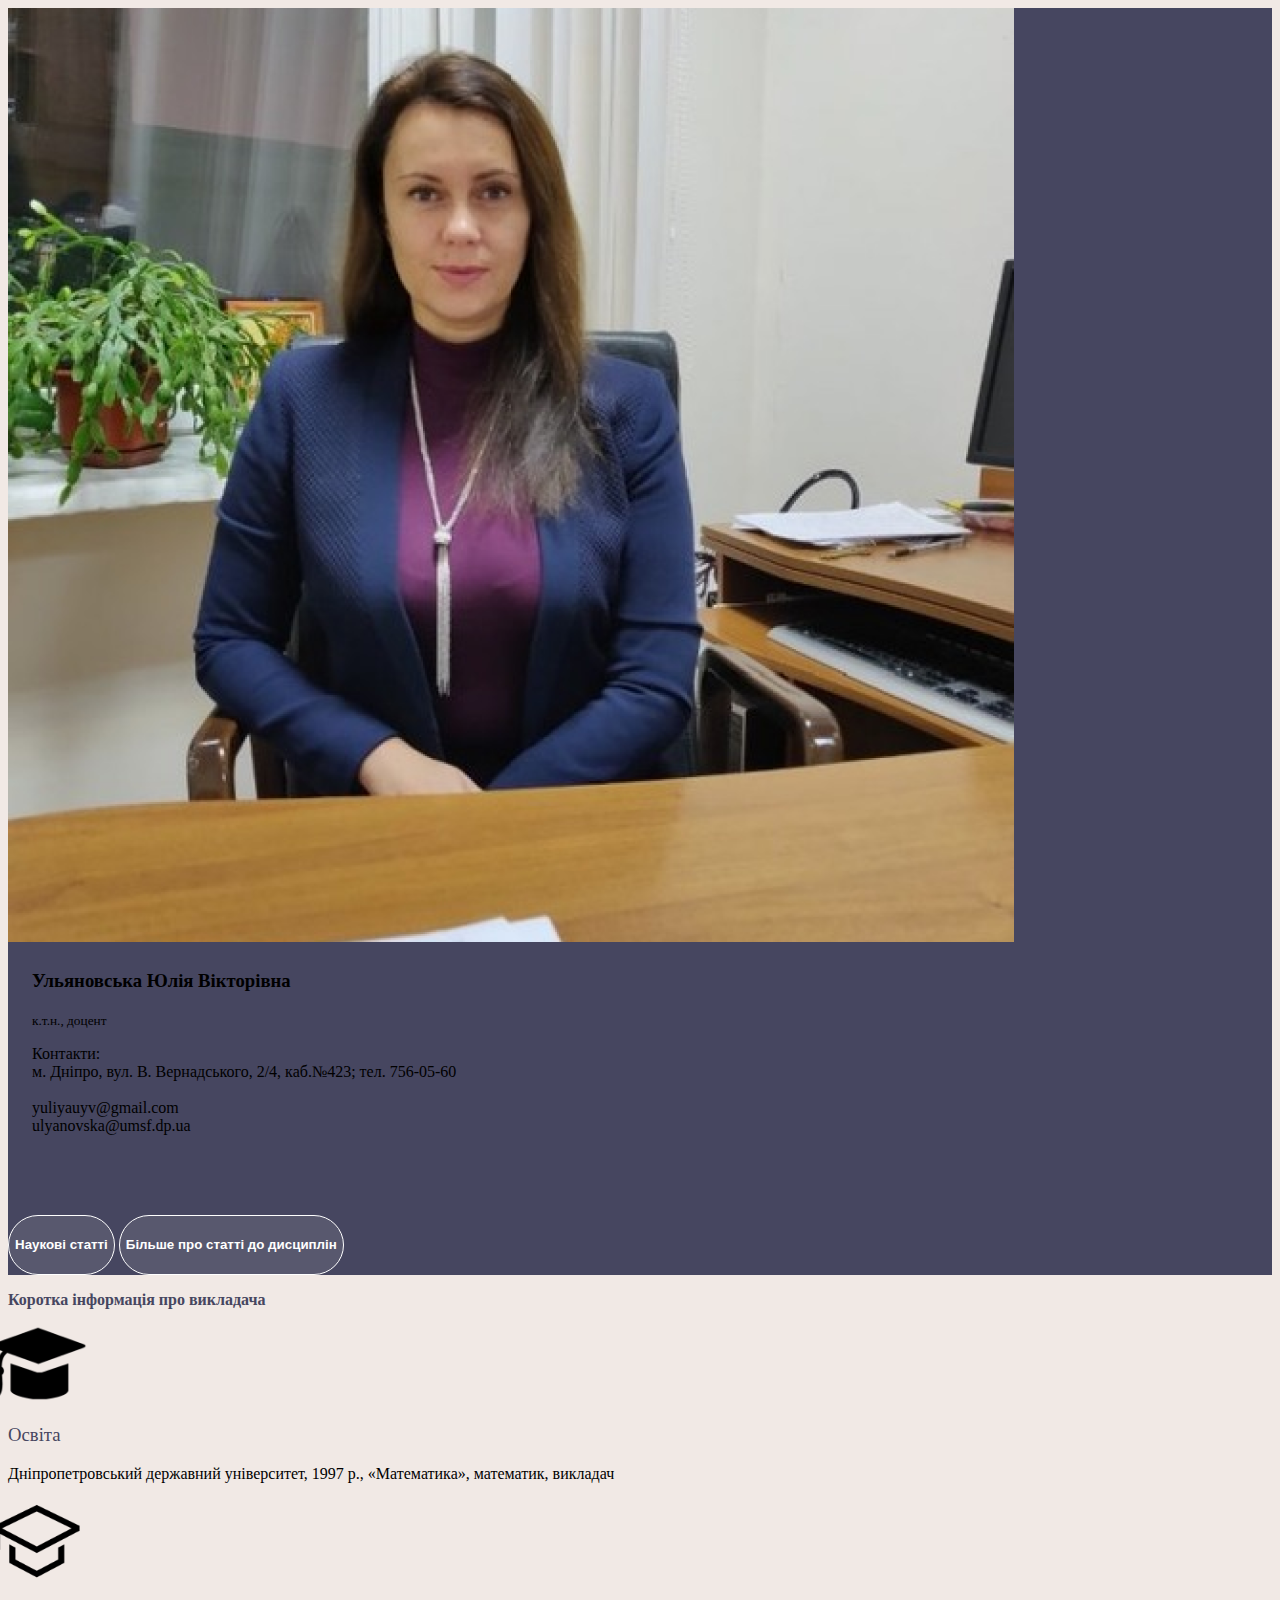
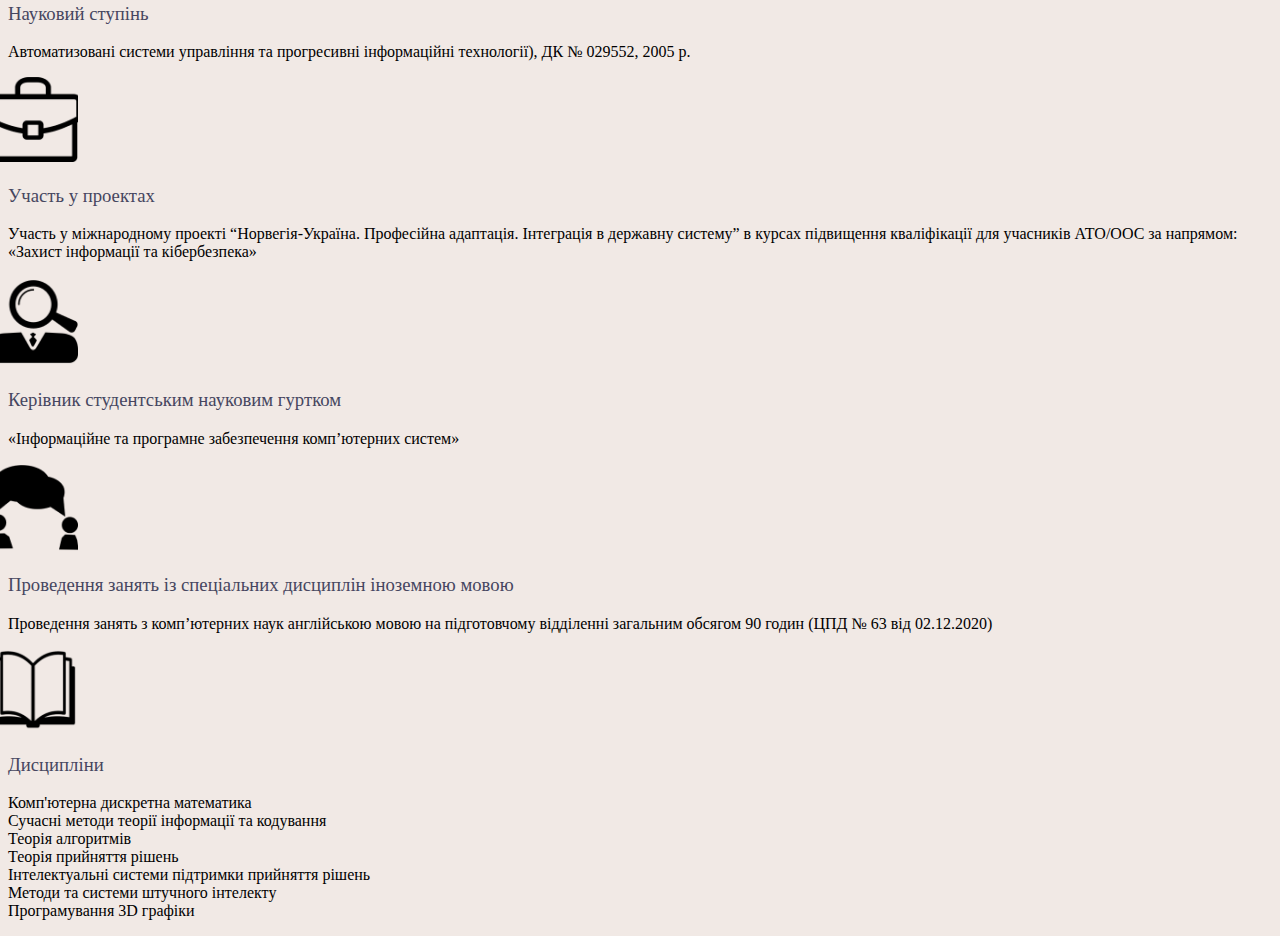
<file: index.html>
<!DOCTYPE html>

<html>
  <head>
    <meta charset="UTF-8">
    <meta name="viewport" content="width=device-width, initial-scale=1.0">
    <title>title</title>
    <link href="https://cdn.jsdelivr.net/npm/bootstrap@5.0.2/dist/css/bootstrap.min.css" rel="stylesheet" integrity="sha384-EVSTQN3/azprG1Anm3QDgpJLIm9Nao0Yz1ztcQTwFspd3yD65VohhpuuCOmLASjC" crossorigin="anonymous">
    <link rel="stylesheet" href="styles.css" type="text/css">
  </head>
  <body class="our-background-secondary">
    <div class="container-xl">
      <div class="row">
        <aside class="col-lg-3 col-md-4 col-12 g-0 h-100 text-light our-background-primary">
          <img class="photo-prepoda img-fluid" src="./img/prepod.png" alt="prepod">
          <div class="aside-text">
            <h3 class="full-name">Ульяновська Юлія Вікторівна</h3>
            <p class="job"><small>к.т.н., доцент</small></p>
            <p>
              Контакти: <br />
              м. Дніпро, вул. В. Вернадського, 2/4, каб.№423; тел. 756-05-60 <br /><br />
              yuliyauyv@gmail.com <br />
              ulyanovska@umsf.dp.ua 
            </p>
          </div>
          <div class="d-flex justify-content-center flex-btn m-4 mb-5">
            <button 
              class="our-btn mb-3"
              onclick="location.href = './pages/articles.html';"
            >
              <strong>Науковi статтi</strong>
            </button>
            <button 
              class="our-btn"
              onclick="location.href = './pages/more-disciplines.html';"
            >
              <strong>Бiльше про статтi до дисциплiн</strong>
            </button>
          </div>
        </aside>
        <main class="col">
          <p class="display-5 text-center mt-4 our-text-primary"><strong>Коротка інформація про викладача</strong></p>
          <!-- Content -->
          <div class="m-5">
            <section class="row mt-5">
              
              <div class="col-2 life-hack"><img src="./img/black-hat.png" width="100" alt="black-hat"></div>

              <div class="col">
                <h3 class="our-text-primary real-costily">Освіта</h3>
                <p class="justify">Дніпропетровський державний університет, 1997 р., «Математика», математик, викладач</p>
              </div>

            </section>

            <section class="row mt-5">
              
              <div class="col-2 life-hack"><img src="./img/transparent-hat.png" width="100" alt="black-hat"></div>

              <div class="col">
                <h3 class="our-text-primary real-costily">Науковий ступінь </h3>
                <p class="justify">Автоматизовані системи управління та прогресивні інформаційні технології),  ДК № 029552, 2005 р.</p>
              </div>

            </section>

            <section class="row mt-5">
              
              <div class="col-2 life-hack"><img src="./img/case.png" width="90" alt="black-hat"></div>

              <div class="col">
                <h3 class="our-text-primary real-costily">Участь у проектах</h3>
                <p class="justify">Участь у міжнародному проекті “Норвегія-Україна. Професійна адаптація. Інтеграція в державну систему” в курсах підвищення кваліфікації для учасників АТО/ООС за напрямом: «Захист інформації та кібербезпека»</p>
              </div>

            </section>

            <section class="row mt-5">
              
              <div class="col-2 life-hack"><img src="./img/body.png" width="90" alt="black-hat"></div>

              <div class="col">
                <h3 class="our-text-primary real-costily">Керівник студентським науковим гуртком</h3>
                <p class="justify">«Інформаційне та програмне забезпечення комп’ютерних систем»</p>
              </div>

            </section>

            <section class="row mt-5">
              
              <div class="col-2 life-hack"><img src="./img/talking-people.png" width="90" alt="black-hat"></div>

              <div class="col">
                <h3 class="our-text-primary real-costily">Проведення занять із спеціальних дисциплін іноземною мовою</h3>
                <p class="justify">Проведення занять з комп’ютерних наук англійською мовою на підготовчому відділенні загальним обсягом 90 годин (ЦПД № 63 від 02.12.2020) </p>
              </div>

            </section>

            <section class="row mt-5">
              
              <div class="col-2 life-hack"><img src="./img/book.png" width="90" alt="black-hat"></div>

              <div class="col">
                <h3 class="our-text-primary real-costily">Дисципліни</h3>
                <p class="justify">Комп'ютерна дискретна математика<br>
                  Сучасні методи теорії інформації та кодування<br>
                  Теорія алгоритмів<br>
                  Теорія прийняття рішень<br>
                  Інтелектуальні системи підтримки прийняття рішень<br>
                  Методи та системи штучного інтелекту<br>
                  Програмування 3D графіки</p>
              </div>

            </section>

          </div>
        </main>
      </div>
    </div>
  </body>
</html>
</file>
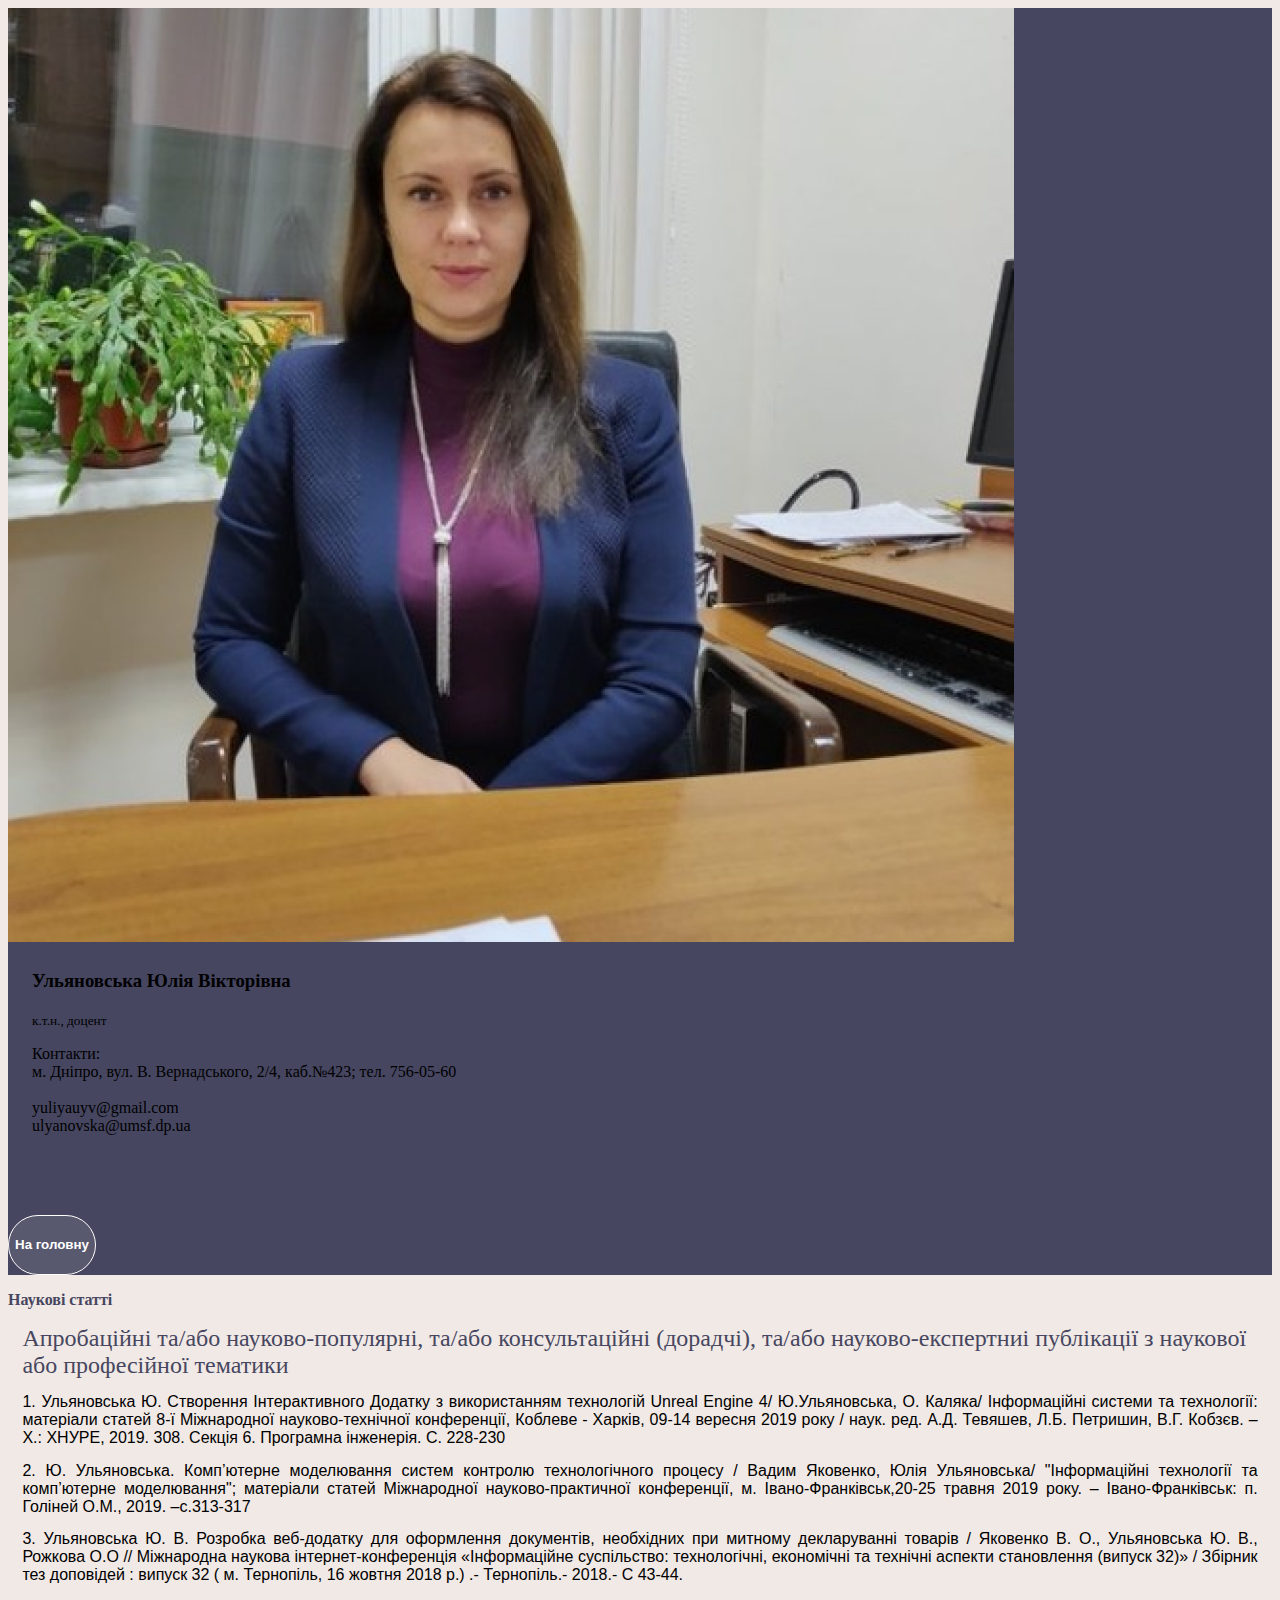
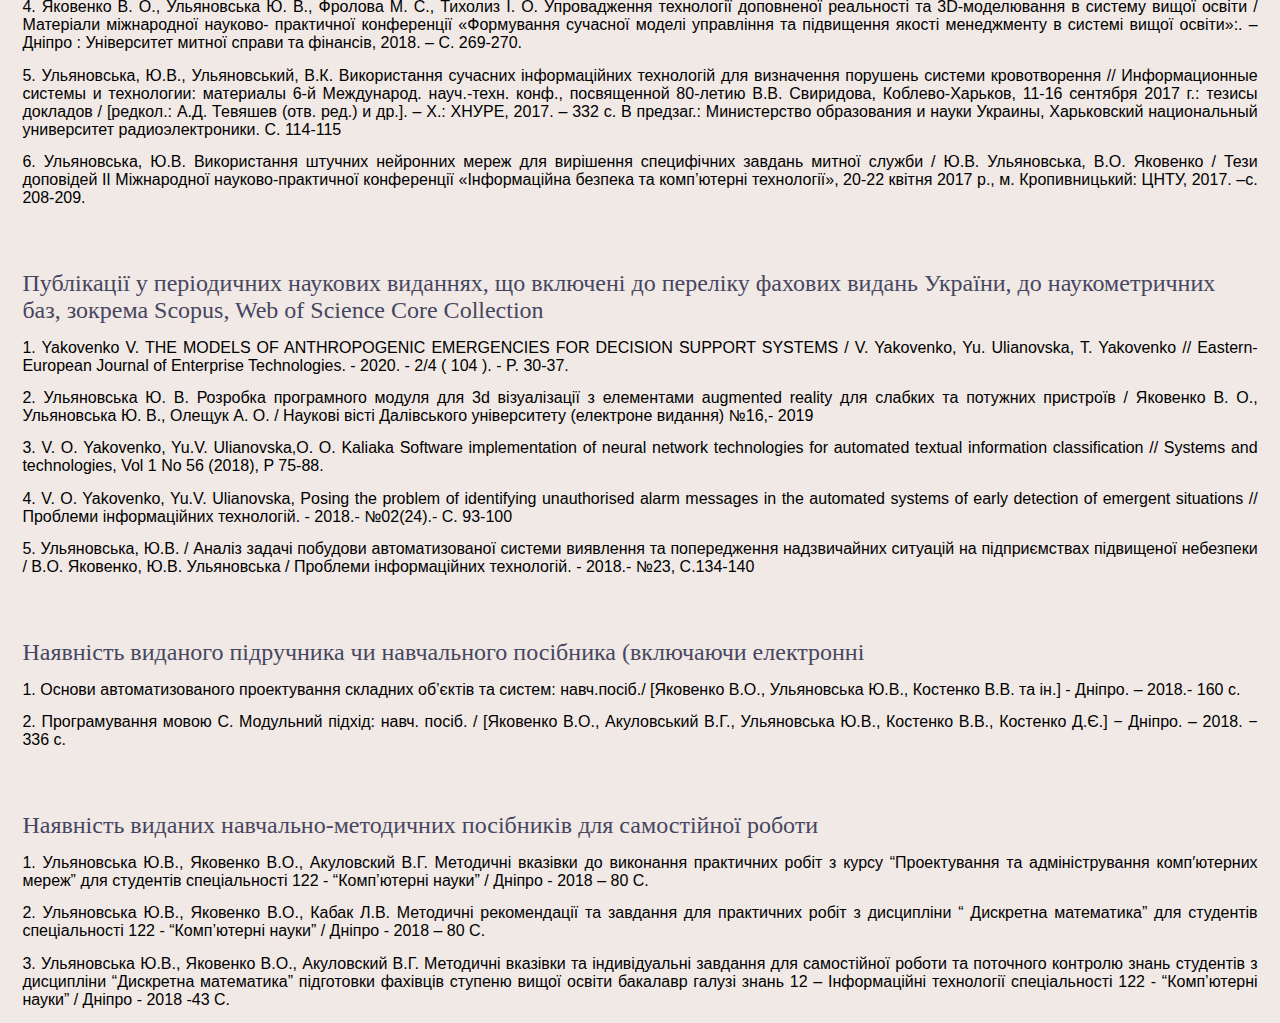
<file: pages/articles.html>
<!DOCTYPE html>

<html>
  <head>
    <meta charset="UTF-8">
    <meta name="viewport" content="width=device-width, initial-scale=1.0">
    <title>title</title>
    <link href="https://cdn.jsdelivr.net/npm/bootstrap@5.0.2/dist/css/bootstrap.min.css" rel="stylesheet" integrity="sha384-EVSTQN3/azprG1Anm3QDgpJLIm9Nao0Yz1ztcQTwFspd3yD65VohhpuuCOmLASjC" crossorigin="anonymous">
    <link rel="stylesheet" href="../styles.css" type="text/css">
  </head>
  <body class="our-background-secondary">
    <div class="container-xl">
      <div class="row">
        <aside class="col-lg-3 col-md-4 col-12 g-0 h-100 text-light our-background-primary">
          <img class="photo-prepoda img-fluid" src="../img/prepod.png" alt="prepod">
          <div class="aside-text">
            <h3 class="full-name">Ульяновська Юлія Вікторівна</h3>
            <p class="job"><small>к.т.н., доцент</small></p>
            <p>
              Контакти: <br />
              м. Дніпро, вул. В. Вернадського, 2/4, каб.№423; тел. 756-05-60 <br /><br />
              yuliyauyv@gmail.com <br />
              ulyanovska@umsf.dp.ua 
            </p>
          </div>
          <div class="d-flex justify-content-center flex-btn m-4 mb-5">
            <button 
              class="our-btn mb-3"
              onclick="location.href = '../index.html';"
            >
              <strong>На головну</strong>
            </button>
          </div>
        </aside>
        <main class="col">
          <main class="col">
            <p class="display-5 text-center mt-4 our-text-primary"><strong>Наукові статті</strong></p>
              <div class="row">
                <p class="margin_article margin-left-right-text article_headings our-text-primary">Апробаційні та/або науково-популярні, та/або консультаційні (дорадчі), та/або науково-експертниі публікації з наукової або професійної тематики</p>
                <p class="margin_article margin-left-right-text article_text_black our-text-secondary">1. Ульяновська Ю. Створення Інтерактивного Додатку з використанням технологій Unreal Engine 4/ Ю.Ульяновська, О. Каляка/ Інформаційні системи та технології: матеріали статей 8-ї Міжнародної науково-технічної  конференції, Коблеве - Харків, 09-14 вересня 2019 року / наук. ред. А.Д. Тевяшев, Л.Б. Петришин, В.Г. Кобзєв. – Х.: ХНУРЕ, 2019. 308. Секція 6. Програмна інженерія. С. 228-230</p>
                <p class="margin_article margin-left-right-text article_text_black our-text-secondary">2. Ю. Ульяновська. Комп’ютерне моделювання систем контролю технологічного процесу / Вадим Яковенко, Юлія Ульяновська/ "Інформаційні технології та комп’ютерне моделювання"; матеріали статей Міжнародної науково-практичної конференції, м. Івано-Франківськ,20-25 травня 2019 року. – Івано-Франківськ: п. Голіней О.М., 2019. –с.313-317</p>
                <p class="margin_article margin-left-right-text article_text_black our-text-secondary">3. Ульяновська Ю. В. Розробка веб-додатку для оформлення документів, необхідних при митному декларуванні товарів / Яковенко В. О., Ульяновська Ю. В., Рожкова О.О // Міжнародна наукова інтернет-конференція «Інформаційне суспільство: технологічні, економічні та технічні аспекти становлення (випуск 32)» / Збірник тез доповідей : випуск 32 ( м. Тернопіль, 16 жовтня 2018 р.) .- Тернопіль.- 2018.- С 43-44.</p>
                <p class="margin_article margin-left-right-text article_text_black our-text-secondary">4. Яковенко В. О., Ульяновська Ю. В., Фролова М. С., Тихолиз І. О. Упровадження технології доповненої реальності та 3D-моделювання в систему вищої освіти / Матеріали міжнародної науково- практичної конференції «Формування сучасної моделі управління та підвищення якості менеджменту в системі вищої освіти»:. – Дніпро : Університет митної справи та фінансів, 2018. – С. 269-270.</p>
                <p class="margin_article margin-left-right-text article_text_black our-text-secondary">5. Ульяновська, Ю.В., Ульяновський, В.К. Використання сучасних інформаційних технологій для визначення порушень системи кровотворення // Информационные  системы  и  технологии:  материалы  6-й  Международ. науч.-техн.  конф.,  посвященной  80-летию  В.В.  Свиридова,    Коблево-Харьков, 11-16 сентября 2017  г.: тезисы докладов / [редкол.: А.Д. Тевяшев (отв.  ред.)  и  др.].  –  Х.:  ХНУРЕ,  2017.  – 332  с.  В  предзаг.:  Министерство  образования  и  науки  Украины,  Харьковский  национальный  университет радиоэлектроники. С. 114-115</p>
                <p class="margin_article margin-left-right-text article_text_black our-text-secondary">6. Ульяновська, Ю.В. Використання штучних нейронних мереж для вирішення специфічних завдань митної служби / Ю.В. Ульяновська, В.О. Яковенко / Тези доповідей  ІІ Міжнародної науково-практичної конференції «Інформаційна безпека та комп’ютерні технології», 20-22 квітня 2017 р., м. Кропивницький: ЦНТУ, 2017. –с. 208-209.</p>

                <p class="margin_article margin-left-right-text article_headings our-text-primary" style="margin-top:5%">Публікації у періодичних наукових виданнях, що включені до переліку фахових видань України, до наукометричних баз, зокрема Scopus, Web of Science Core Collection</p>
                <p class="margin_article margin-left-right-text article_text_black our-text-secondary">1. Yakovenko V. THE MODELS OF ANTHROPOGENIC EMERGENCIES FOR DECISION SUPPORT SYSTEMS /  V. Yakovenko, Yu. Ulianovska, T. Yakovenko // Eastern-European Journal of Enterprise Technologies. - 2020. -  2/4 ( 104 ). - P. 30-37.</p>
                <p class="margin_article margin-left-right-text article_text_black our-text-secondary">2. Ульяновська Ю. В. Розробка програмного модуля для 3d візуалізації з елементами augmented reality для слабких та потужних пристроїв / Яковенко В. О., Ульяновська Ю. В., Олещук А. О. / Наукові вісті Далівського університету (електроне видання) №16,- 2019</p>
                <p class="margin_article margin-left-right-text article_text_black our-text-secondary">3. V. O. Yakovenko, Yu.V. Ulianovska,O. O. Kaliaka Software implementation of neural network technologies for automated textual information classification // Systems and technologies, Vol 1 No 56 (2018), P 75-88.</p>
                <p class="margin_article margin-left-right-text article_text_black our-text-secondary">4. V. O. Yakovenko, Yu.V. Ulianovska, Posing the problem of identifying unauthorised alarm messages in the automated systems of early detection of emergent situations // Проблеми інформаційних технологій. - 2018.- №02(24).- С. 93-100</p>
                <p class="margin_article margin-left-right-text article_text_black our-text-secondary">5. Ульяновська,  Ю.В. / Аналіз задачі побудови автоматизованої системи виявлення та попередження надзвичайних ситуацій на підприємствах підвищеної небезпеки / В.О. Яковенко, Ю.В. Ульяновська / Проблеми інформаційних технологій. - 2018.- №23, С.134-140</p>

                <p class="margin_article margin-left-right-text article_headings our-text-primary" style="margin-top:5%">Наявність виданого підручника чи навчального посібника (включаючи електронні</p>
                <p class="margin_article margin-left-right-text article_text_black our-text-secondary">1. Основи автоматизованого проектування складних об’єктів та систем: навч.посіб./ [Яковенко В.О., Ульяновська Ю.В., Костенко В.В. та ін.] - Дніпро. – 2018.- 160 с.</p>
                <p class="margin_article margin-left-right-text article_text_black our-text-secondary">2. Програмування мовою С. Модульний підхід: навч. посіб. / [Яковенко В.О., Акуловський В.Г., Ульяновська Ю.В., Костенко В.В., Костенко Д.Є.] − Дніпро. – 2018. − 336 с.</p>

                <p class="margin_article margin-left-right-text article_headings our-text-primary" style="margin-top:5%">Наявність виданих навчально-методичних посібників для самостійної роботи</p>
                <p class="margin_article margin-left-right-text article_text_black our-text-secondary">1. Ульяновська Ю.В., Яковенко В.О., Акуловский В.Г.  Методичні  вказівки до виконання практичних робіт з курсу “Проектування та адміністрування комп′ютерних мереж” для  студентів  спеціальності 122 - “Комп’ютерні науки” / Дніпро -  2018 – 80 С.</p>
                <p class="margin_article margin-left-right-text article_text_black our-text-secondary">2. Ульяновська Ю.В., Яковенко В.О., Кабак Л.В. Методичні рекомендації та завдання для практичних робіт з дисципліни “ Дискретна математика” для студентів спеціальності 122 - “Комп’ютерні науки” / Дніпро -  2018 – 80 С.</p>
                <p class="margin_article margin-left-right-text article_text_black our-text-secondary">3. Ульяновська Ю.В., Яковенко В.О., Акуловский В.Г. Методичні вказівки та індивідуальні завдання для самостійної роботи  та  поточного контролю  знань студентів з дисципліни  “Дискретна математика”  підготовки фахівців ступеню вищої освіти бакалавр галузі знань 12 – Інформаційні технології спеціальності 122 - “Комп’ютерні науки” / Дніпро - 2018 -43 C.</p>
              </div>
          </main>
        </main>
      </div>
    </div>
  </body>
</html>
</file>
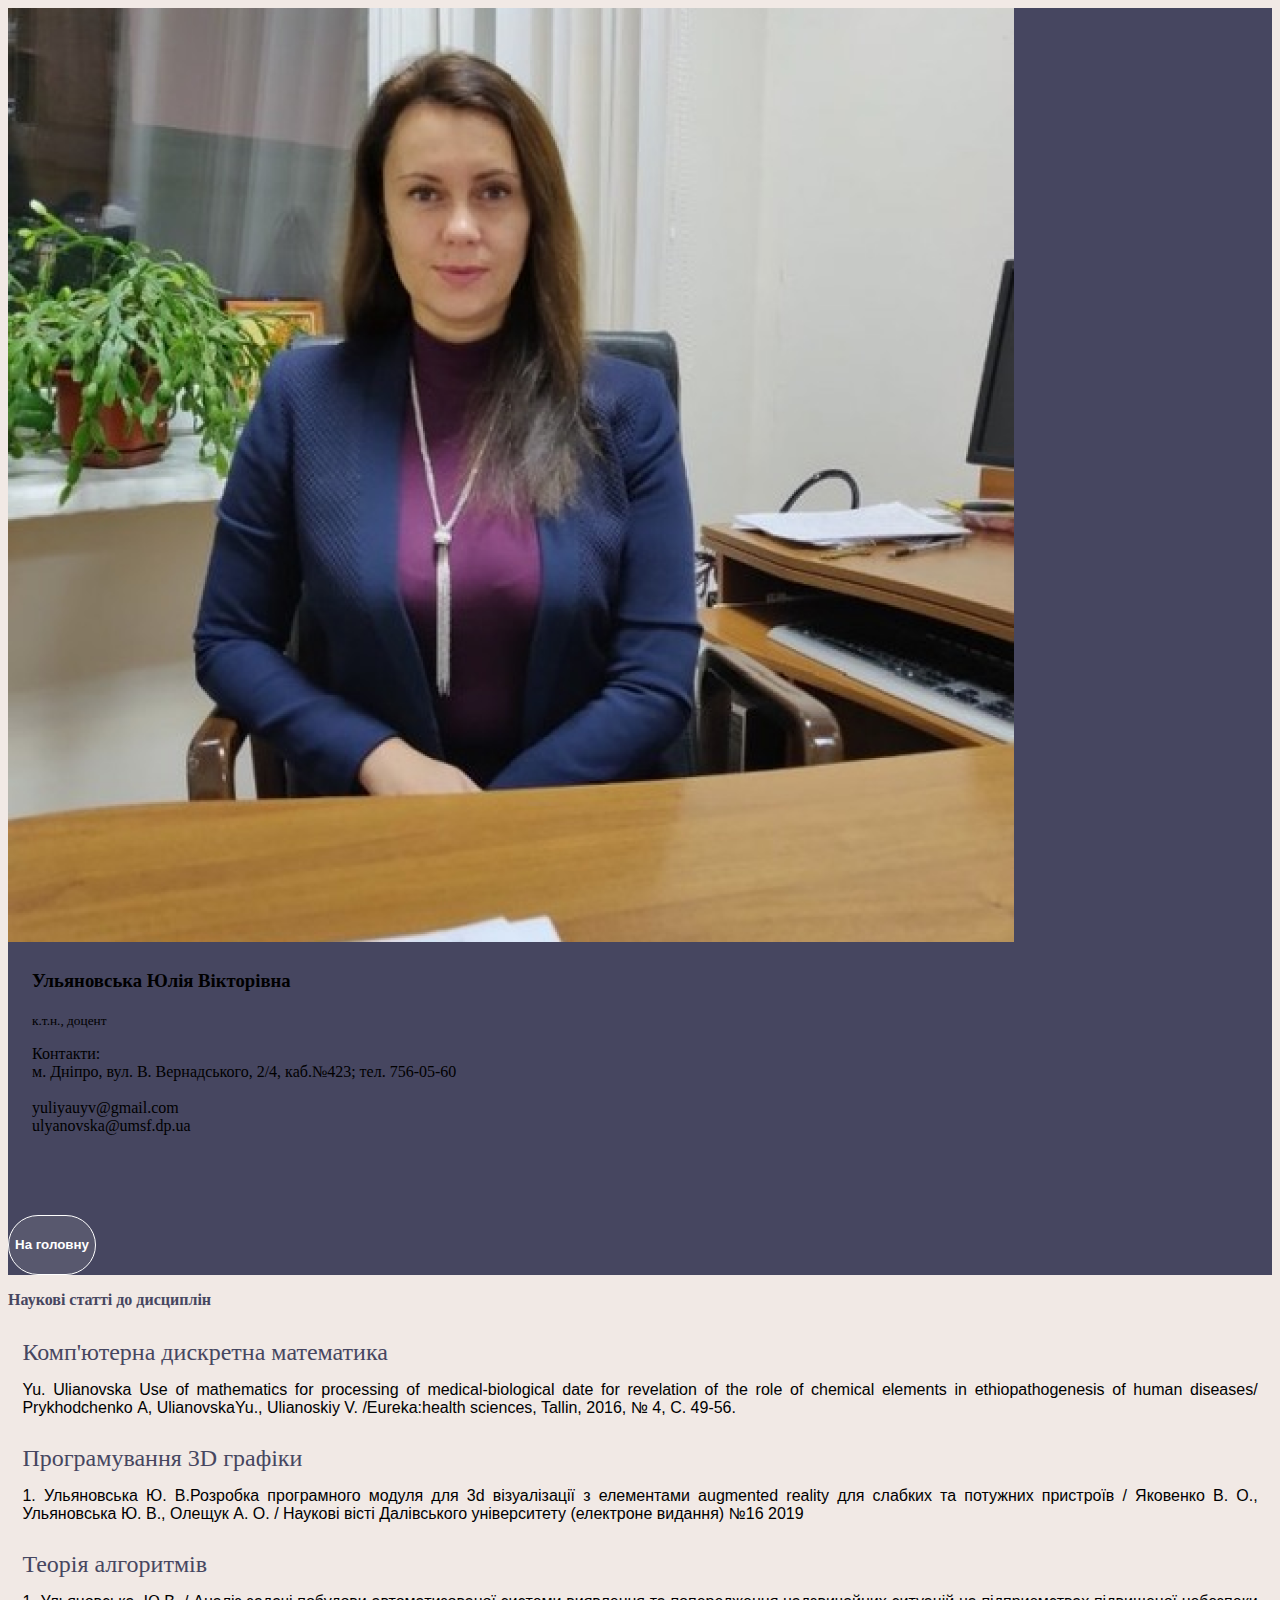
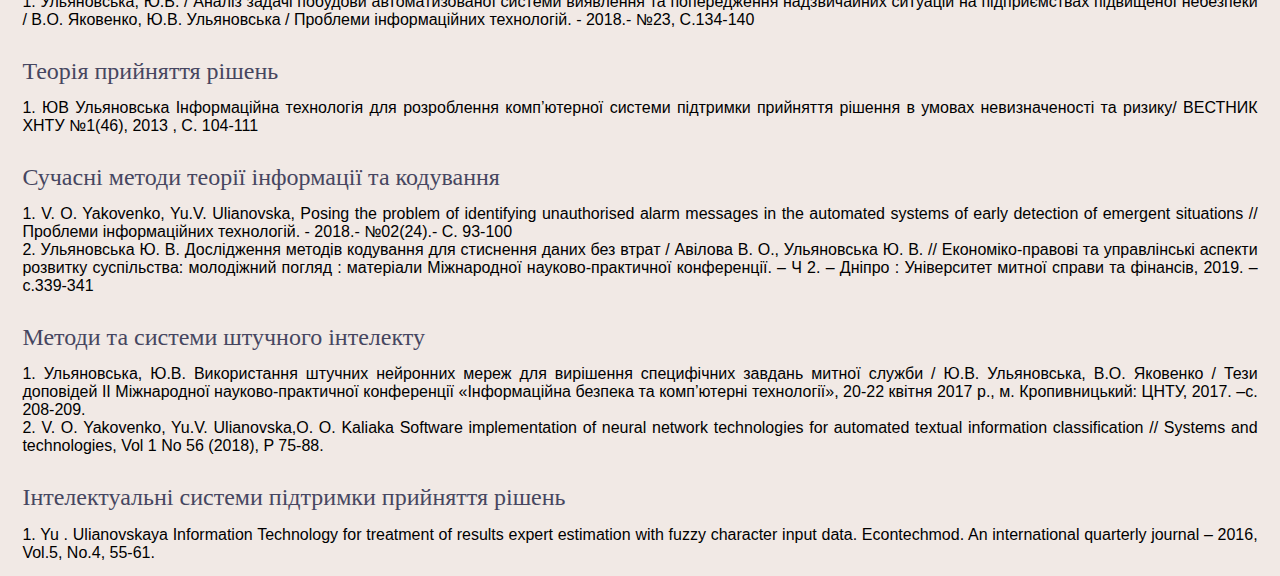
<file: pages/more-disciplines.html>
<!DOCTYPE html>

<html>
  <head>
    <meta charset="UTF-8">
    <meta name="viewport" content="width=device-width, initial-scale=1.0">
    <title>title</title>
    <link href="https://cdn.jsdelivr.net/npm/bootstrap@5.0.2/dist/css/bootstrap.min.css" rel="stylesheet" integrity="sha384-EVSTQN3/azprG1Anm3QDgpJLIm9Nao0Yz1ztcQTwFspd3yD65VohhpuuCOmLASjC" crossorigin="anonymous">
    <link rel="stylesheet" href="../styles.css" type="text/css">
  </head>
  <body class="our-background-secondary">
    <div class="container-xl">
      <div class="row">
        <aside class="col-lg-3 col-md-4 col-12 g-0 h-100 text-light our-background-primary">
          <img class="photo-prepoda img-fluid" src="../img/prepod.png" alt="prepod">
          <div class="aside-text">
            <h3 class="full-name">Ульяновська Юлія Вікторівна</h3>
            <p class="job"><small>к.т.н., доцент</small></p>
            <p>
              Контакти: <br />
              м. Дніпро, вул. В. Вернадського, 2/4, каб.№423; тел. 756-05-60 <br /><br />
              yuliyauyv@gmail.com <br />
              ulyanovska@umsf.dp.ua 
            </p>
          </div>
          <div class="d-flex justify-content-center flex-btn m-4 mb-5">
            <button 
              class="our-btn mb-3"
              onclick="location.href = '../index.html';"
            >
              <strong>На головну</strong>
            </button>
          </div>
        </aside>
        <main class="col">
          <main class="col">
            <p class="display-5 text-center mt-4 our-text-primary"><strong>Наукові статті до дисциплін</strong></p>
            <div class="row">
            <div class="col-12 col-md-6 article_block">
              <div class="margin_article col-11 article_headings text-left mt-4 our-text-primary">Комп'ютерна дискретна математика</div>
              <div class="margin_article col-11 article_text_black mt-4 our-text-secondary">Yu. Ulianovskа Use of mathematics for processing of medical-biological date for revelation of the role of chemical elements in ethiopathogenesis of human diseases/ Prykhodchenko А, UlianovskаYu., Ulianoskiy V. /Eureka:health sciences, Tallin, 2016, № 4, С. 49-56.</div>
            </div>
            <div class="col-12 col-md-6 article_block">
              <div class="margin_article col-11 article_headings text-left mt-4 our-text-primary">Програмування 3D графіки</div>
              <div class="margin_article col-11 article_text_black mt-4 our-text-secondary">1. Ульяновська Ю. В.Розробка програмного модуля для 3d візуалізації з елементами augmented reality для слабких та потужних пристроїв / Яковенко В. О., Ульяновська Ю. В., Олещук А. О. / Наукові вісті Далівського університету (електроне видання) №16 2019</div>
            </div>
           </div>
           <div class="row">
            <div class="col-12 col-md-6 article_block">
              <div class="margin_article col-11 article_headings text-left mt-4 our-text-primary">Теорія алгоритмів</div>
              <div class="margin_article col-11 article_text_black mt-4 our-text-secondary">1. Ульяновська,  Ю.В. / Аналіз задачі побудови автоматизованої системи виявлення та попередження надзвичайних ситуацій на підприємствах підвищеної небезпеки / В.О. Яковенко, Ю.В. Ульяновська / Проблеми інформаційних технологій. - 2018.- №23, С.134-140</div>
            </div>
            <div class="col-12 col-md-6 article_block">
              <div class="margin_article col-11 article_headings text-left mt-4 our-text-primary">Теорія прийняття рішень</div>
              <div class="margin_article col-11 article_text_black mt-4 our-text-secondary">1. ЮВ Ульяновська  Інформаційна технологія для розроблення комп’ютерної системи підтримки прийняття рішення в умовах невизначеності та ризику/ ВЕСТНИК ХНТУ №1(46), 2013 , С. 104-111</div>
            </div>
          </div>
           <div class="row">
             <div class="col-12 col-md-6 article_block">
              <div class="margin_article col-11 article_headings text-left mt-4 our-text-primary">Сучасні методи теорії інформації та кодування</div>
              <div class="margin_article col-11 article_text_black mt-4 our-text-secondary">1. V. O. Yakovenko, Yu.V. Ulianovska, Posing the problem of identifying unauthorised alarm messages in the automated systems of early detection of emergent situations // Проблеми інформаційних технологій. - 2018.- №02(24).- С. 93-100 <br>2. Ульяновська Ю. В. Дослідження методів кодування для стиснення даних без втрат / Авілова В. О., Ульяновська Ю. В. // Економіко-правові та управлінські аспекти розвитку суспільства: молодіжний погляд : матеріали Міжнародної науково-практичної конференції. – Ч 2. – Дніпро : Університет митної справи та фінансів, 2019. – с.339-341</div>
            </div>
             <div class="col-12 col-md-6 article_block">
              <div class="margin_article col-11 article_headings text-left mt-4 our-text-primary">Методи та системи штучного інтелекту</div>
              <div class="margin_article col-11 article_text_black mt-4 our-text-secondary">1. Ульяновська, Ю.В. Використання штучних нейронних мереж для вирішення специфічних завдань митної служби / Ю.В. Ульяновська, В.О. Яковенко / Тези доповідей  ІІ Міжнародної науково-практичної конференції «Інформаційна безпека та комп’ютерні технології», 20-22 квітня 2017 р., м. Кропивницький: ЦНТУ, 2017. –с. 208-209. <br>2. V. O. Yakovenko, Yu.V. Ulianovska,O. O. Kaliaka Software implementation of neural network technologies for automated textual information classification // Systems and technologies, Vol 1 No 56 (2018), P 75-88.</div>
            </div>
          </div>
          <div class="row">
            <div class="col-12 article_block">
              <div class="margin_article col-11 article_headings text-left mt-4 our-text-primary">Інтелектуальні системи підтримки прийняття рішень</div>
              <div class="margin_article col-11 article_text_black mt-4 our-text-secondary">1.  Yu . Ulianovskaya Information Technology for treatment of results expert estimation with fuzzy character input data. Econtechmod. An international quarterly journal – 2016, Vol.5, No.4, 55-61.</div>
            </div>
          </div>
        </main>
        </main>
      </div>
    </div>
  </body>
</html>
</file>
<file: styles.css>
/* Colors */

.our-text-primary {
  color: #464660;
}

.our-background-primary {
  background-color: #464660;
}

.our-background-secondary {
  background-color: #F1E9E5;
}

/* Global */

a {
  text-decoration:none;
  color: white;
}

a:hover {
  color: white;
}

/* Aside */

.our-btn {
  color: white;
  background-color: rgba(196, 196, 196, 0.15);
  border: 1px solid white;
  border-radius: 50px;
  min-height: 60px;
}

.flex-btn {
  flex-direction: column;
  align-self: flex-end;
  margin-top: 5rem !important;
}

.aside-text {
  margin: 1.5rem;
}

@media screen and (max-width: 749px) {
  .full-name,
  .job {
    text-align: center;
  }
}

/* Main */

/*Start more-disciplines*/
.article_block{
  float: left;
}

.article_headings{
  font-size: 1.5rem;
}

.article_text_black{
  text-align: justify;
  color: black;
  font-size: 1rem;
  font-family: 'Karla Bold', arial;
}

.margin_article{
  margin: 0.9rem;
}
/*End more-disciplines*/

.margin-left-right-text {
  margin-left: 7%;
  margin-right: 7%;
}

.margin_article{
  margin: 0.9rem;
}

/* Dan4ik */
.life-hack {
  margin-left: -20px;
}

.real-costily {
  font-weight: 400;
}

@media screen and (max-width: 991px) {
  .life-hack {
    display: none;
  }
}
</file>
